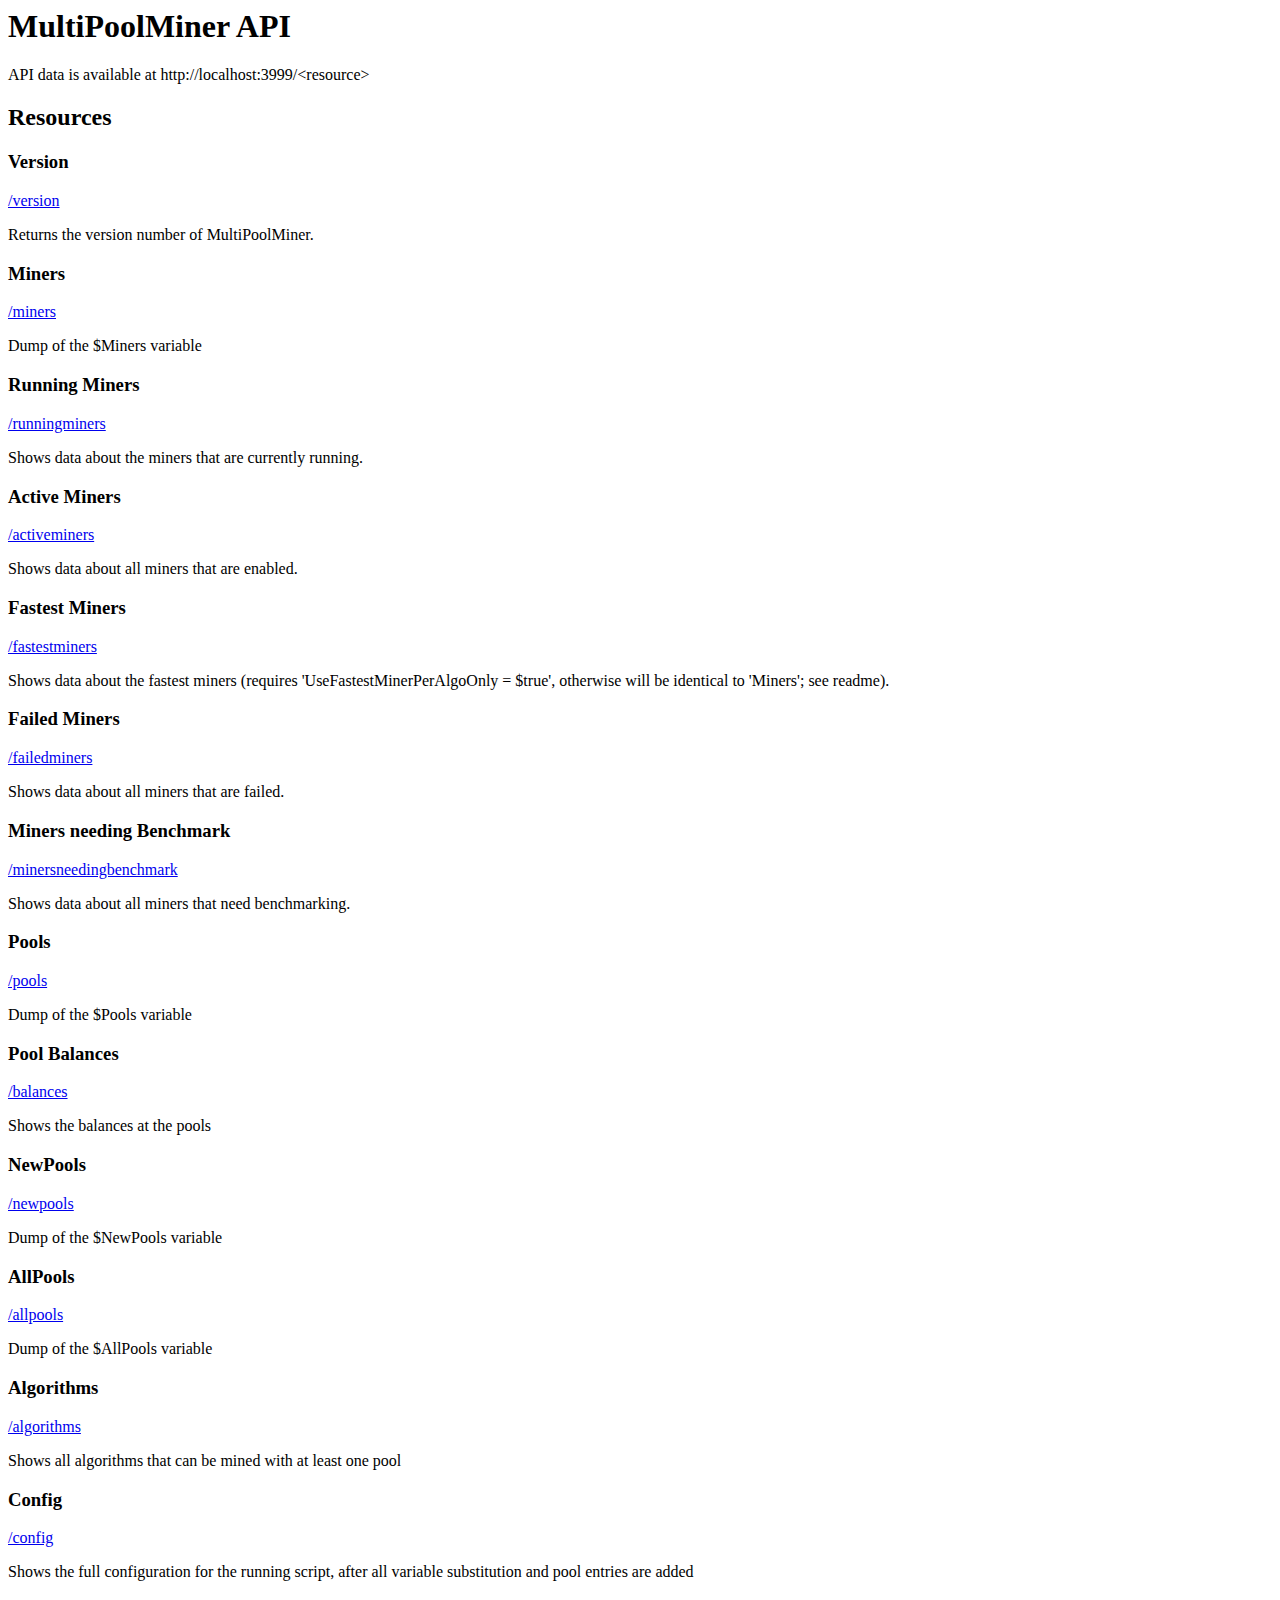
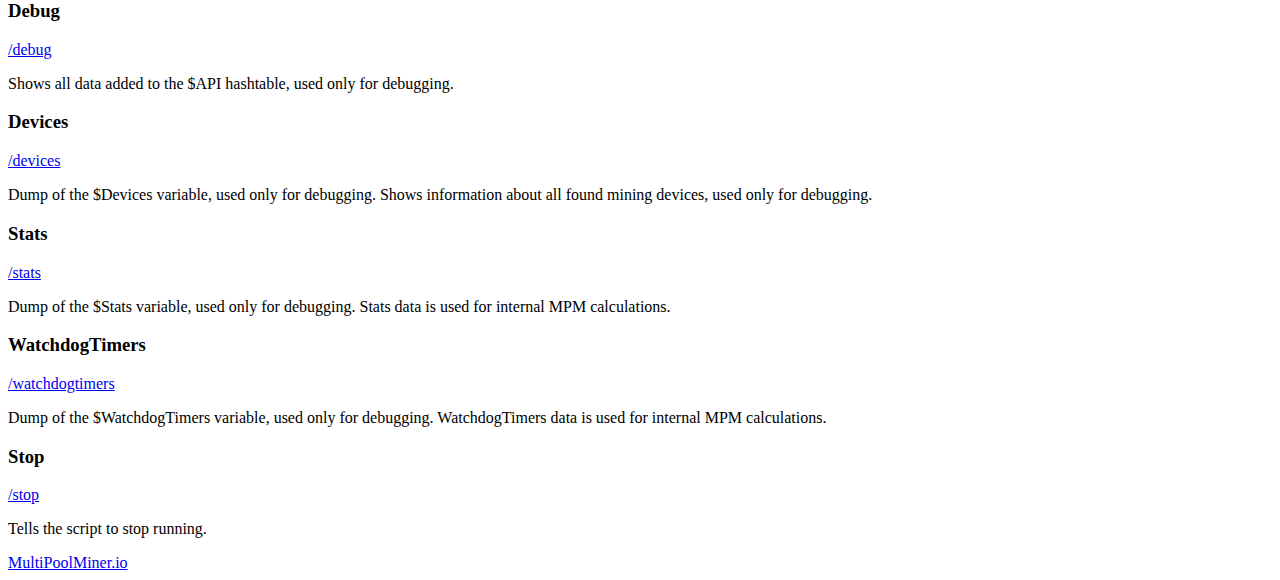
<file: APIDocs.html>
﻿<html>
  <body>
    <h1>MultiPoolMiner API</h1>
    
    API data is available at http://localhost:3999/&lt;resource&gt;

    <h2>Resources</h2>
    
    <h3>Version</h3>
    <a href="http://localhost:3999/version">/version</a>
    <p>Returns the version number of MultiPoolMiner.</p>
    
    <h3>Miners</h3>
    <a href="http://localhost:3999/miners">/miners</a>
    <p>Dump of the $Miners variable</p>
    
    <h3>Running Miners</h3>
    <a href="http://localhost:3999/runningminers">/runningminers</a>
    <p>Shows data about the miners that are currently running.</p>
    
    <h3>Active Miners</h3>
    <a href="http://localhost:3999/activeminers">/activeminers</a>
    <p>Shows data about all miners that are enabled.</p>
    
    <h3>Fastest Miners</h3>
    <a href="http://localhost:3999/fastestminers">/fastestminers</a>
    <p>Shows data about the fastest miners (requires 'UseFastestMinerPerAlgoOnly = $true', otherwise will be identical to 'Miners'; see readme).</p>
    
    <h3>Failed Miners</h3>
    <a href="http://localhost:3999/failedminers">/failedminers</a>
    <p>Shows data about all miners that are failed.</p>
    
    <h3>Miners needing Benchmark</h3>
    <a href="http://localhost:3999/minersneedingbenchmark">/minersneedingbenchmark</a>
    <p>Shows data about all miners that need benchmarking.</p>
    
    <h3>Pools</h3>
    <a href="http://localhost:3999/pools">/pools</a>
    <p>Dump of the $Pools variable</p>
    
    <h3>Pool Balances</h3>
    <a href="http://localhost:3999/balances">/balances</a>
    <p>Shows the balances at the pools</p>
    
    <h3>NewPools</h3>
    <a href="http://localhost:3999/newpools">/newpools</a>
    <p>Dump of the $NewPools variable</p>
    
    <h3>AllPools</h3>
    <a href="http://localhost:3999/allpools">/allpools</a>
    <p>Dump of the $AllPools variable</p>
    
    <h3>Algorithms</h3>
    <a href="http://localhost:3999/algorithms">/algorithms</a>
    <p>Shows all algorithms that can be mined with at least one pool</p>
    
    <h3>Config</h3>
    <a href="http://localhost:3999/config">/config</a>
    <p>Shows the full configuration for the running script, after all variable substitution and pool entries are added</p>
    
    <h3>Debug</h3>
    <a href="http://localhost:3999/debug">/debug</a>
    <p>Shows all data added to the $API hashtable, used only for debugging.</p>
    
    <h3>Devices</h3>
    <a href="http://localhost:3999/devices">/devices</a>
    <p>Dump of the $Devices variable, used only for debugging. Shows information about all found mining devices, used only for debugging.</p>
    
    <h3>Stats</h3>
    <a href="http://localhost:3999/stats">/stats</a>
    <p>Dump of the $Stats variable, used only for debugging. Stats data is used for internal MPM calculations.</p>

    <h3>WatchdogTimers</h3>
    <a href="http://localhost:3999/watchdogtimers">/watchdogtimers</a>
    <p>Dump of the $WatchdogTimers variable, used only for debugging. WatchdogTimers data is used for internal MPM calculations.</p>

    <h3>Stop</h3>
    <a href="http://localhost:3999/stop">/stop</a>
    <p>Tells the script to stop running.</p>
    
    <a href="https://multipoolminer.io">MultiPoolMiner.io</a>
  </body>
</html>
</file>
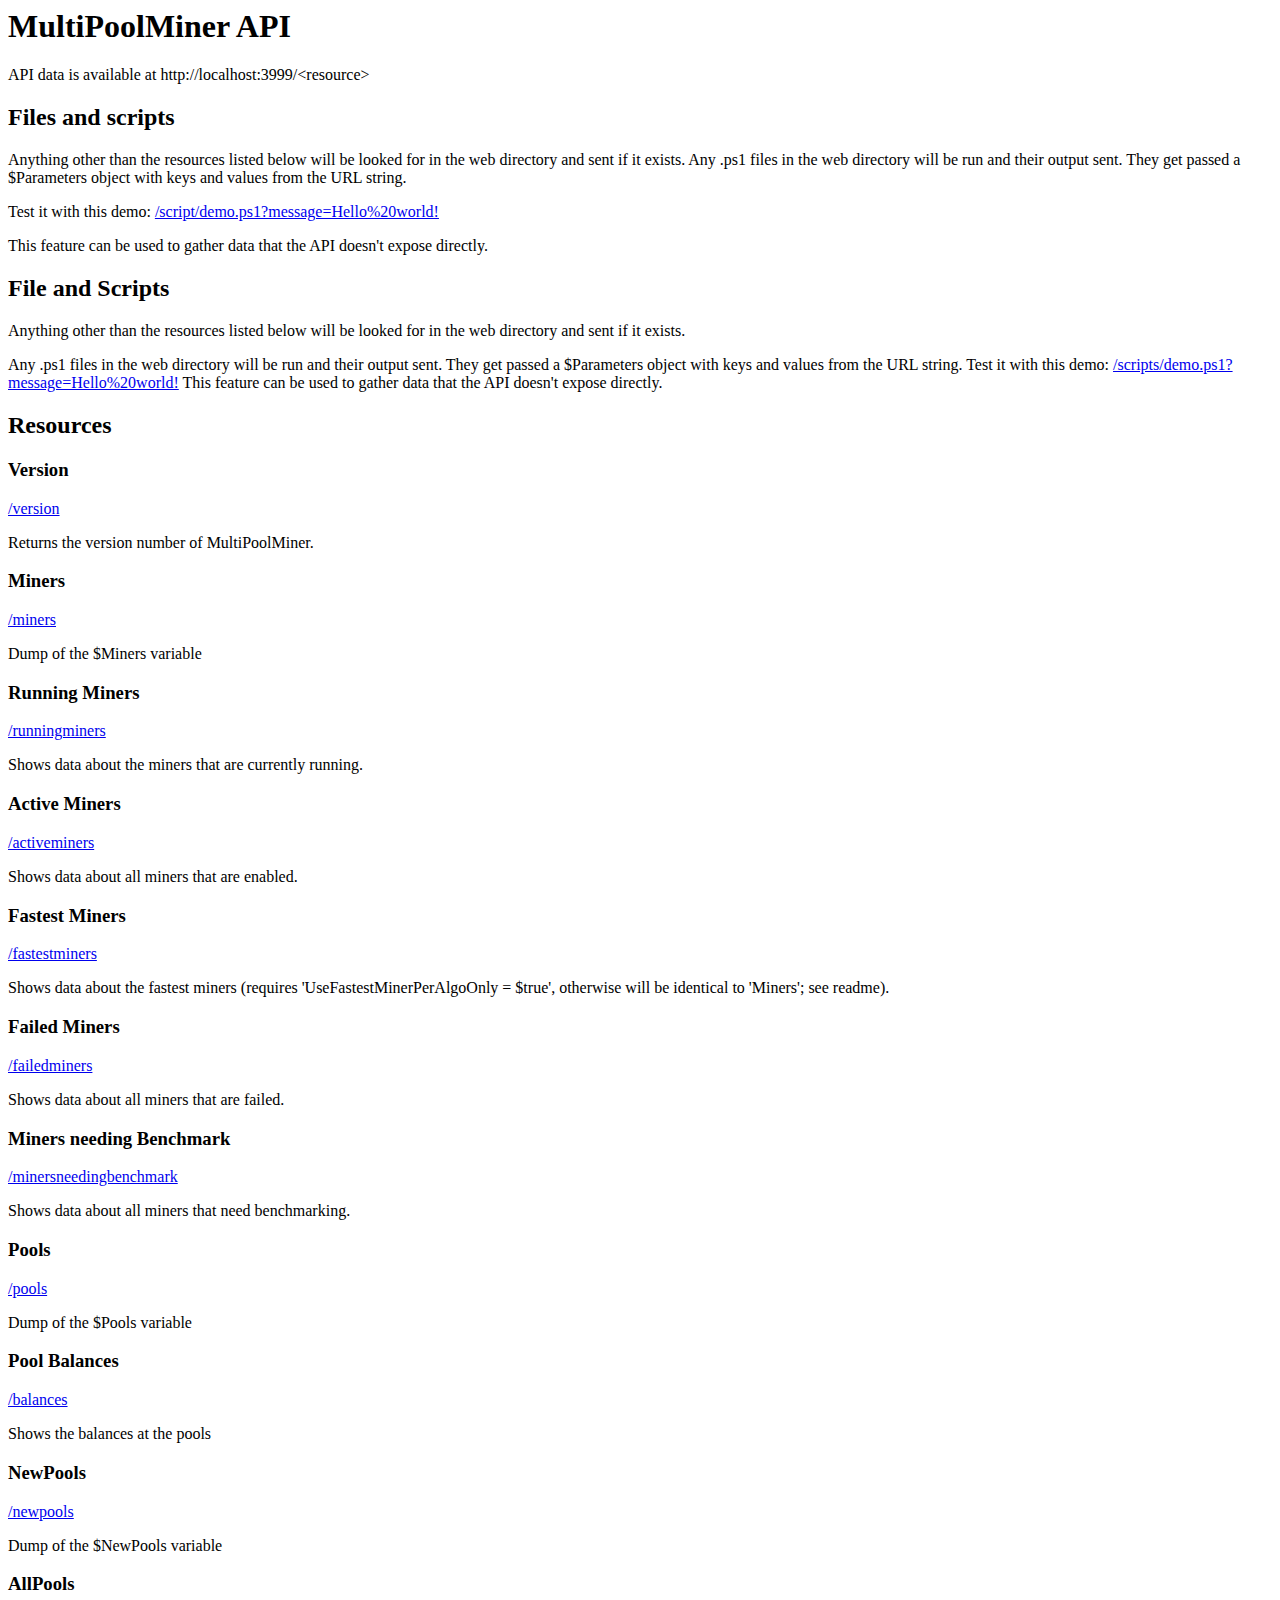
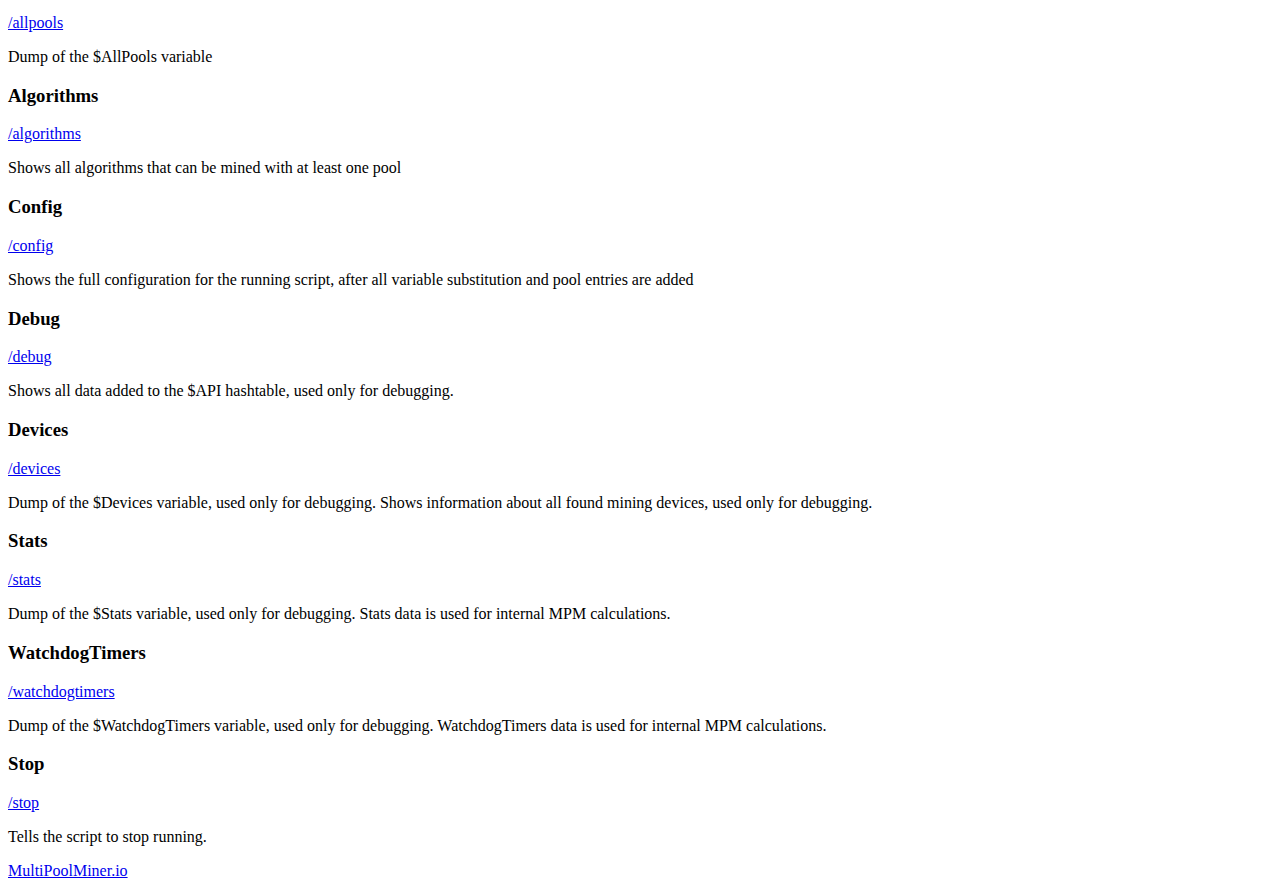
<file: web/APIDocs.html>
﻿<html>
  <body>
    <h1>MultiPoolMiner API</h1>
    
    <p>API data is available at http://localhost:3999/&lt;resource&gt;</p>
    
    <h2>Files and scripts</h2>
    <p>Anything other than the resources listed below will be looked for in the web directory and sent if it exists. Any .ps1 files in the web directory will be run and their output sent. They get passed a $Parameters object with keys and values from the URL string.</p>
    <p>Test it with this demo:  <a href="/scripts/demo.ps1?message=Hello%20world!">/script/demo.ps1?message=Hello%20world!</a></p>
    <p>This feature can be used to gather data that the API doesn't expose directly.</p>

    <h2>File and Scripts</h2>
    <p>Anything other than the resources listed below will be looked for in the web directory and sent if it exists.</p>
    
    <p>Any .ps1 files in the web directory will be run and their output sent. They get passed a $Parameters object with keys and values from the URL string.
    Test it with this demo:  <a href="http://localhost:3999/scripts/demo.ps1?message=Hello%20world!">/scripts/demo.ps1?message=Hello%20world!</a>
    This feature can be used to gather data that the API doesn't expose directly.</p>

    <h2>Resources</h2>
    
    <h3>Version</h3>
    <a href="http://localhost:3999/version">/version</a>
    <p>Returns the version number of MultiPoolMiner.</p>
    
    <h3>Miners</h3>
    <a href="http://localhost:3999/miners">/miners</a>
    <p>Dump of the $Miners variable</p>
    
    <h3>Running Miners</h3>
    <a href="http://localhost:3999/runningminers">/runningminers</a>
    <p>Shows data about the miners that are currently running.</p>
    
    <h3>Active Miners</h3>
    <a href="http://localhost:3999/activeminers">/activeminers</a>
    <p>Shows data about all miners that are enabled.</p>
    
    <h3>Fastest Miners</h3>
    <a href="http://localhost:3999/fastestminers">/fastestminers</a>
    <p>Shows data about the fastest miners (requires 'UseFastestMinerPerAlgoOnly = $true', otherwise will be identical to 'Miners'; see readme).</p>
    
    <h3>Failed Miners</h3>
    <a href="http://localhost:3999/failedminers">/failedminers</a>
    <p>Shows data about all miners that are failed.</p>
    
    <h3>Miners needing Benchmark</h3>
    <a href="http://localhost:3999/minersneedingbenchmark">/minersneedingbenchmark</a>
    <p>Shows data about all miners that need benchmarking.</p>
    
    <h3>Pools</h3>
    <a href="http://localhost:3999/pools">/pools</a>
    <p>Dump of the $Pools variable</p>
    
    <h3>Pool Balances</h3>
    <a href="http://localhost:3999/balances">/balances</a>
    <p>Shows the balances at the pools</p>
    
    <h3>NewPools</h3>
    <a href="http://localhost:3999/newpools">/newpools</a>
    <p>Dump of the $NewPools variable</p>
    
    <h3>AllPools</h3>
    <a href="http://localhost:3999/allpools">/allpools</a>
    <p>Dump of the $AllPools variable</p>
    
    <h3>Algorithms</h3>
    <a href="http://localhost:3999/algorithms">/algorithms</a>
    <p>Shows all algorithms that can be mined with at least one pool</p>
    
    <h3>Config</h3>
    <a href="http://localhost:3999/config">/config</a>
    <p>Shows the full configuration for the running script, after all variable substitution and pool entries are added</p>
    
    <h3>Debug</h3>
    <a href="http://localhost:3999/debug">/debug</a>
    <p>Shows all data added to the $API hashtable, used only for debugging.</p>
    
    <h3>Devices</h3>
    <a href="http://localhost:3999/devices">/devices</a>
    <p>Dump of the $Devices variable, used only for debugging. Shows information about all found mining devices, used only for debugging.</p>
    
    <h3>Stats</h3>
    <a href="http://localhost:3999/stats">/stats</a>
    <p>Dump of the $Stats variable, used only for debugging. Stats data is used for internal MPM calculations.</p>

    <h3>WatchdogTimers</h3>
    <a href="http://localhost:3999/watchdogtimers">/watchdogtimers</a>
    <p>Dump of the $WatchdogTimers variable, used only for debugging. WatchdogTimers data is used for internal MPM calculations.</p>

    <h3>Stop</h3>
    <a href="http://localhost:3999/stop">/stop</a>
    <p>Tells the script to stop running.</p>
    
    <a href="https://multipoolminer.io">MultiPoolMiner.io</a>
  </body>
</html>
</file>
